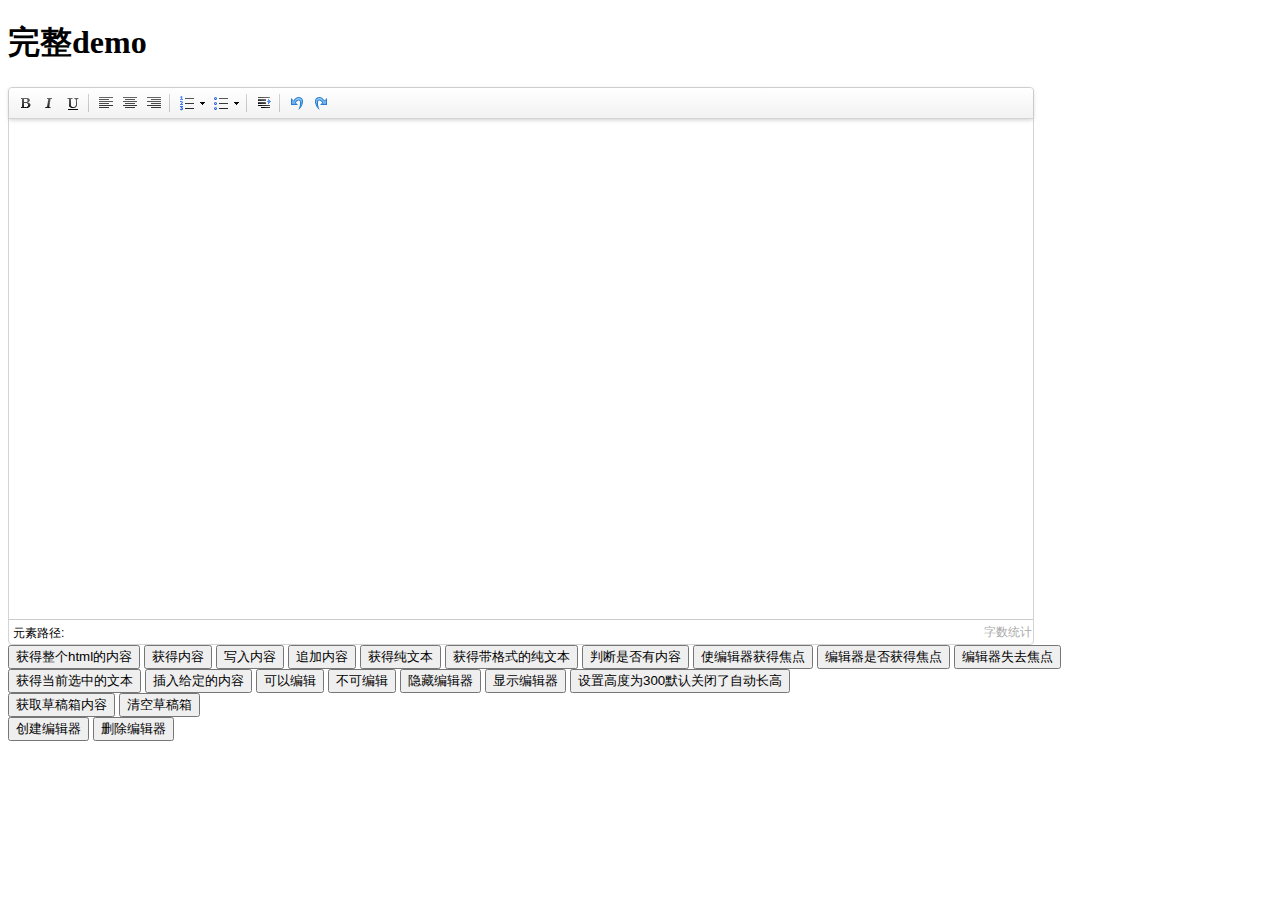
<file: web/command/ueditor1.4.3/index.html>
<!DOCTYPE HTML PUBLIC "-//W3C//DTD HTML 4.01 Transitional//EN"
        "http://www.w3.org/TR/html4/loose.dtd">
<html>
<head>
    <title>完整demo</title>
    <meta http-equiv="Content-Type" content="text/html;charset=utf-8"/>
    <script type="text/javascript" charset="utf-8" src="ueditor.config.js"></script>
    <script type="text/javascript" charset="utf-8" src="ueditor.all.min.js"> </script>
    <!--建议手动加在语言，避免在ie下有时因为加载语言失败导致编辑器加载失败-->
    <!--这里加载的语言文件会覆盖你在配置项目里添加的语言类型，比如你在配置项目里配置的是英文，这里加载的中文，那最后就是中文-->
    <script type="text/javascript" charset="utf-8" src="lang/zh-cn/zh-cn.js"></script>

    <style type="text/css">
        div{
            width:100%;
        }
    </style>
</head>
<body>
<div>
    <h1>完整demo</h1>
    <script id="editor" type="text/plain" style="width:1024px;height:500px;"></script>
</div>
<div id="btns">
    <div>
        <button onclick="getAllHtml()">获得整个html的内容</button>
        <button onclick="getContent()">获得内容</button>
        <button onclick="setContent()">写入内容</button>
        <button onclick="setContent(true)">追加内容</button>
        <button onclick="getContentTxt()">获得纯文本</button>
        <button onclick="getPlainTxt()">获得带格式的纯文本</button>
        <button onclick="hasContent()">判断是否有内容</button>
        <button onclick="setFocus()">使编辑器获得焦点</button>
        <button onmousedown="isFocus(event)">编辑器是否获得焦点</button>
        <button onmousedown="setblur(event)" >编辑器失去焦点</button>

    </div>
    <div>
        <button onclick="getText()">获得当前选中的文本</button>
        <button onclick="insertHtml()">插入给定的内容</button>
        <button id="enable" onclick="setEnabled()">可以编辑</button>
        <button onclick="setDisabled()">不可编辑</button>
        <button onclick=" UE.getEditor('editor').setHide()">隐藏编辑器</button>
        <button onclick=" UE.getEditor('editor').setShow()">显示编辑器</button>
        <button onclick=" UE.getEditor('editor').setHeight(300)">设置高度为300默认关闭了自动长高</button>
    </div>

    <div>
        <button onclick="getLocalData()" >获取草稿箱内容</button>
        <button onclick="clearLocalData()" >清空草稿箱</button>
    </div>

</div>
<div>
    <button onclick="createEditor()">
    创建编辑器</button>
    <button onclick="deleteEditor()">
    删除编辑器</button>
</div>

<script type="text/javascript">

    //实例化编辑器
    //建议使用工厂方法getEditor创建和引用编辑器实例，如果在某个闭包下引用该编辑器，直接调用UE.getEditor('editor')就能拿到相关的实例
    var ue = UE.getEditor('editor');


    function isFocus(e){
        alert(UE.getEditor('editor').isFocus());
        UE.dom.domUtils.preventDefault(e)
    }
    function setblur(e){
        UE.getEditor('editor').blur();
        UE.dom.domUtils.preventDefault(e)
    }
    function insertHtml() {
        var value = prompt('插入html代码', '');
        UE.getEditor('editor').execCommand('insertHtml', value)
    }
    function createEditor() {
        enableBtn();
        UE.getEditor('editor');
    }
    function getAllHtml() {
        alert(UE.getEditor('editor').getAllHtml())
    }
    function getContent() {
        var arr = [];
        arr.push("使用editor.getContent()方法可以获得编辑器的内容");
        arr.push("内容为：");
        arr.push(UE.getEditor('editor').getContent());
        alert(arr.join("\n"));
    }
    function getPlainTxt() {
        var arr = [];
        arr.push("使用editor.getPlainTxt()方法可以获得编辑器的带格式的纯文本内容");
        arr.push("内容为：");
        arr.push(UE.getEditor('editor').getPlainTxt());
        alert(arr.join('\n'))
    }
    function setContent(isAppendTo) {
        var arr = [];
        arr.push("使用editor.setContent('欢迎使用ueditor')方法可以设置编辑器的内容");
        UE.getEditor('editor').setContent('欢迎使用ueditor', isAppendTo);
        alert(arr.join("\n"));
    }
    function setDisabled() {
        UE.getEditor('editor').setDisabled('fullscreen');
        disableBtn("enable");
    }

    function setEnabled() {
        UE.getEditor('editor').setEnabled();
        enableBtn();
    }

    function getText() {
        //当你点击按钮时编辑区域已经失去了焦点，如果直接用getText将不会得到内容，所以要在选回来，然后取得内容
        var range = UE.getEditor('editor').selection.getRange();
        range.select();
        var txt = UE.getEditor('editor').selection.getText();
        alert(txt)
    }

    function getContentTxt() {
        var arr = [];
        arr.push("使用editor.getContentTxt()方法可以获得编辑器的纯文本内容");
        arr.push("编辑器的纯文本内容为：");
        arr.push(UE.getEditor('editor').getContentTxt());
        alert(arr.join("\n"));
    }
    function hasContent() {
        var arr = [];
        arr.push("使用editor.hasContents()方法判断编辑器里是否有内容");
        arr.push("判断结果为：");
        arr.push(UE.getEditor('editor').hasContents());
        alert(arr.join("\n"));
    }
    function setFocus() {
        UE.getEditor('editor').focus();
    }
    function deleteEditor() {
        disableBtn();
        UE.getEditor('editor').destroy();
    }
    function disableBtn(str) {
        var div = document.getElementById('btns');
        var btns = UE.dom.domUtils.getElementsByTagName(div, "button");
        for (var i = 0, btn; btn = btns[i++];) {
            if (btn.id == str) {
                UE.dom.domUtils.removeAttributes(btn, ["disabled"]);
            } else {
                btn.setAttribute("disabled", "true");
            }
        }
    }
    function enableBtn() {
        var div = document.getElementById('btns');
        var btns = UE.dom.domUtils.getElementsByTagName(div, "button");
        for (var i = 0, btn; btn = btns[i++];) {
            UE.dom.domUtils.removeAttributes(btn, ["disabled"]);
        }
    }

    function getLocalData () {
        alert(UE.getEditor('editor').execCommand( "getlocaldata" ));
    }

    function clearLocalData () {
        UE.getEditor('editor').execCommand( "clearlocaldata" );
        alert("已清空草稿箱")
    }
</script>
</body>
</html>
</file>
